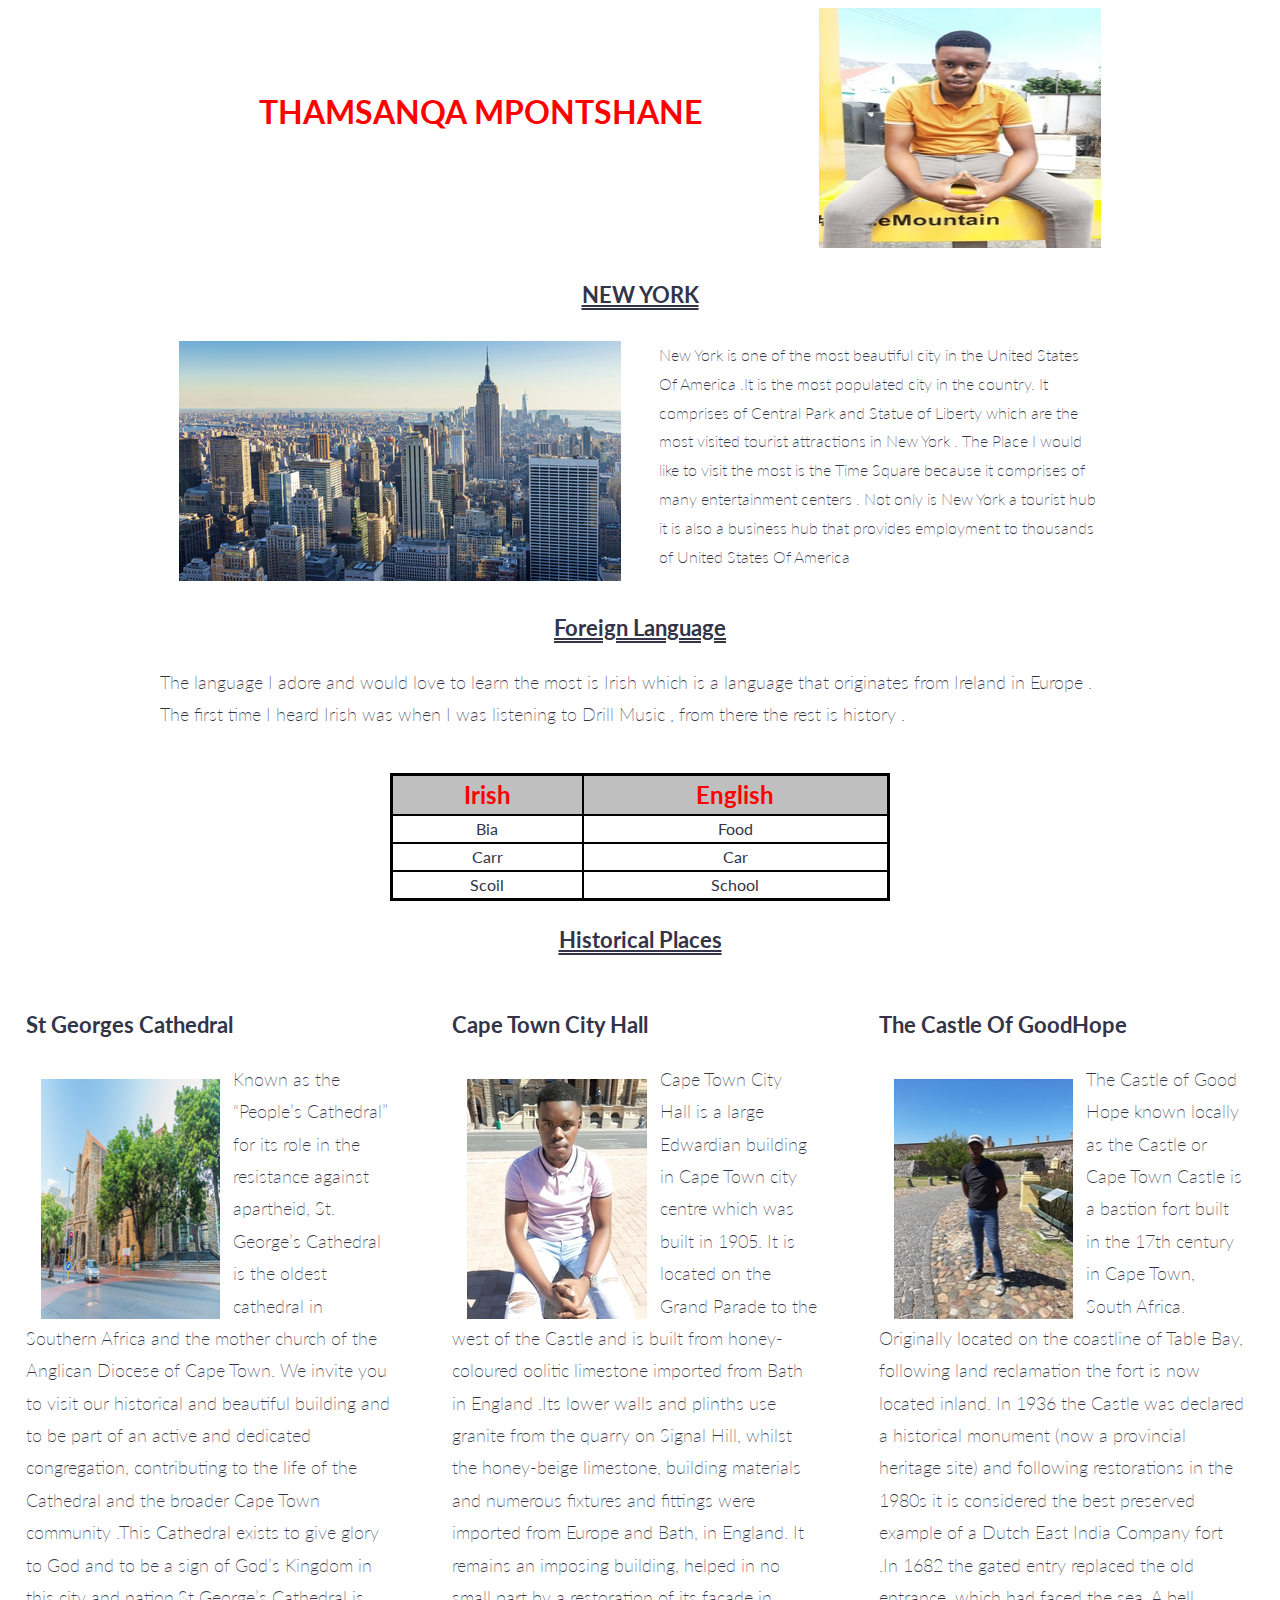
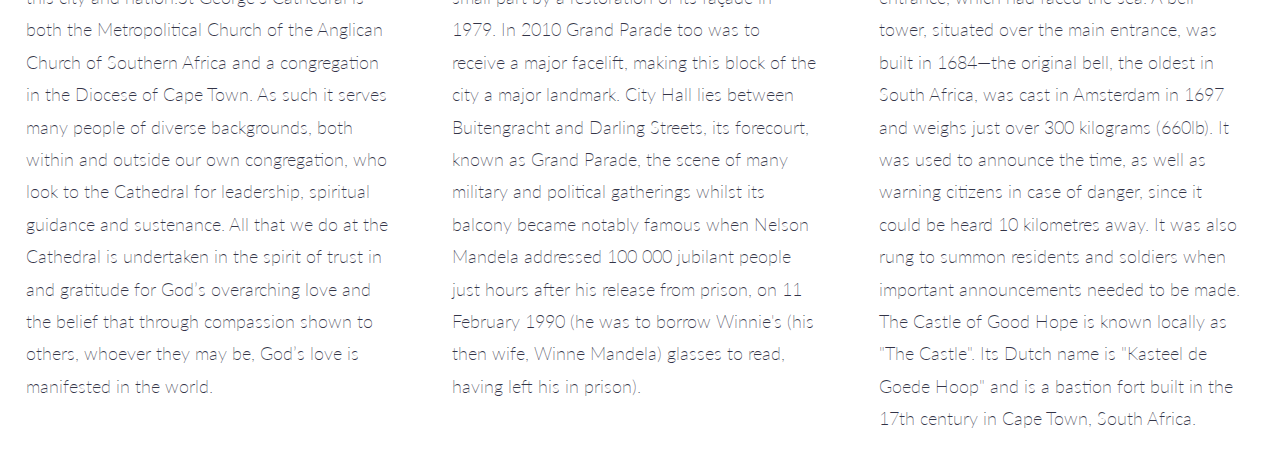
<file: index.html>
<!DOCTYPE html>
<html lang="en">
  <head>
    <meta charset="UTF-8" />
    <meta http-equiv="X-UA-Compatible" content="IE=edge" />
    <meta name="viewport" content="width=device-width, initial-scale=1.0" />
    <title>Simple Grid</title>
    <link rel="stylesheet" href="./CSS/simple-grid.css" />
    <link rel="stylesheet" href="./CSS/style2.css" />
    <link rel="preconnect" href="https://fonts.googleapis.com" />
    <link rel="preconnect" href="https://fonts.gstatic.com" crossorigin />
    <link
      href="https://fonts.googleapis.com/css2?family=Bodoni+Moda:wght@800&display=swap"
      rel="stylesheet"
    />
  </head>
  <body>
    <div class="container">
      <div class="row">
        <h2 class="col-7 heading1">THAMSANQA MPONTSHANE</h2>
        <img src="./IMAGES/pictures1.jpg" class="col-4 image1" />
      </div>

      <u><h3 class="center">NEW YORK</h3></u>

      <div class="row">
        <img src="./IMAGES/pictures2.jpg" alt="" class="col-6 image2" />

        <p class="col-6 p1" style="font-size: 16px">
          New York is one of the most beautiful city in the United States Of
          America .It is the most populated city in the country. It comprises of
          Central Park and Statue of Liberty which are the most visited tourist
          attractions in New York . The Place I would like to visit the most is
          the Time Square because it comprises of many entertainment centers .
          Not only is New York a tourist hub it is also a business hub that
          provides employment to thousands of United States Of America
        </p>
      </div>

      <div class="row">
        <u><h3 class="center">Foreign Language</h3></u>
        <p class="p2">
          The language I adore and would love to learn the most is Irish which
          is a language that originates from Ireland in Europe . The first time
          I heard Irish was when I was listening to Drill Music , from there the
          rest is history .
        </p>
      </div>
      <br />
      <div class="table">
        <table class="black">
          <thead>
            <tr>
              <th>Irish</th>
              <th>English</th>
            </tr>
          </thead>
          <tbody>
            <tr>
              <td>Bia</td>
              <td>Food</td>
            </tr>
            <tr>
              <td>Carr</td>
              <td>Car</td>
            </tr>
            <tr>
              <td>Scoil</td>
              <td>School</td>
            </tr>
          </tbody>
        </table>
      </div>
      <u><h3 class="center">Historical Places</h3></u>
   
    </div>
   <div class="row">
        <div class="col-4">
          <h3>St Georges Cathedral</h3>
          <p><img src="./IMAGES/pictures3.jpg" alt="" style="float: left;"/></p>
          <p class="p4">
            Known as the “People’s Cathedral” for its role in the resistance
            against apartheid, St. George’s Cathedral is the oldest cathedral
            in Southern Africa and the mother church of the Anglican Diocese
            of Cape Town. We invite you to visit our historical and beautiful
            building and to be part of an active and dedicated congregation,
            contributing to the life of the Cathedral and the broader Cape
            Town community .This Cathedral exists to give glory to God and to be a sign of God’s Kingdom in this city and nation.St George’s Cathedral is both the Metropolitical Church of the Anglican Church of Southern Africa and a congregation in the Diocese of Cape Town. As such it serves many people of diverse backgrounds, both within and outside our own congregation, who look to the Cathedral for leadership, spiritual guidance and sustenance.

            All that we do at the Cathedral is undertaken in the spirit of trust in and gratitude for God’s overarching love and the belief that through compassion shown to others, whoever they may be, God’s love is manifested in the world.
          </p>
        </div>
        <div class="col-4">
          <h3>Cape Town City Hall</h3>
          <p><img src="./IMAGES/pictures4.jpg" alt="" style="float: left;"/></p>
          <p class="p4">
            Cape Town City Hall is a large Edwardian building in Cape Town
            city centre which was built in 1905. It is located on the Grand
            Parade to the west of the Castle and is built from honey-coloured
            oolitic limestone imported from Bath in England .Its lower walls and plinths use granite from the quarry on Signal Hill, whilst the honey-beige limestone, building materials and numerous fixtures and fittings were imported from Europe and Bath, in England.

            It remains an imposing building, helped in no small part by a restoration of its façade in 1979. In 2010 Grand Parade too was to receive a major facelift, making this block of the city a major landmark.
            
            City Hall lies between Buitengracht and Darling Streets, its forecourt, known as Grand Parade, the scene of many military and political gatherings whilst its balcony became notably famous when Nelson Mandela addressed 100 000 jubilant people just hours after his release from prison, on 11 February 1990 (he was to borrow Winnie's (his then wife, Winne Mandela) glasses to read, having left his in prison).
          </p>
        </div>
        <div class="col-4">
          <h3>The Castle Of GoodHope</h3>
          <p><img src="./IMAGES/pictures5.jpg" alt="" style="float: left;"/></p>
          <p class="p4">
            The Castle of Good Hope known locally as the Castle or Cape Town
            Castle is a bastion fort built in the 17th century in Cape Town,
            South Africa. Originally located on the coastline of Table Bay,
            following land reclamation the fort is now located inland. In 1936
            the Castle was declared a historical monument (now a provincial
            heritage site) and following restorations in the 1980s it is
            considered the best preserved example of a Dutch East India
            Company fort .In 1682 the gated entry replaced the old entrance, which had faced the sea. A bell tower, situated over the main entrance, was built in 1684—the original bell, the oldest in South Africa, was cast in Amsterdam in 1697 and weighs just over 300 kilograms (660lb). It was used to announce the time, as well as warning citizens in case of danger, since it could be heard 10 kilometres away. It was also rung to summon residents and soldiers when important announcements needed to be made.
            The Castle of Good Hope is known locally as "The Castle". Its Dutch name is "Kasteel de Goede Hoop" and is a bastion fort built in the 17th century in Cape Town, South Africa. 
          </p>
        </div>
      </div>



  </body>
</html>
</file>
<file: CSS/simple-grid.css>
/**
*** SIMPLE GRID
*** (C) ZACH COLE 2016
**/

@import url(https://fonts.googleapis.com/css?family=Lato:400,300,300italic,400italic,700,700italic);

/* UNIVERSAL */

html,
body {
  height: 100%;
  width: 100%;
  margin: 0;
  padding: 0;
  left: 0;
  top: 0;
  font-size: 100%;
}

/* ROOT FONT STYLES */

* {
  font-family: 'Lato', Helvetica, sans-serif;
  color: #333447;
  line-height: 1.5;
}

/* TYPOGRAPHY */

h1 {
  font-size: 2.5rem;
}

h2 {
  font-size: 2rem;
}

h3 {
  font-size: 1.375rem;
}

h4 {
  font-size: 1.125rem;
}

h5 {
  font-size: 1rem;
}

h6 {
  font-size: 0.875rem;
}

p {
  font-size: 1.125rem;
  font-weight: 200;
  line-height: 1.8;
}

.font-light {
  font-weight: 300;
}

.font-regular {
  font-weight: 400;
}

.font-heavy {
  font-weight: 700;
}

/* POSITIONING */

.left {
  text-align: left;
}

.right {
  text-align: right;
}

.center {
  text-align: center;
  margin-left: auto;
  margin-right: auto;
}

.justify {
  text-align: justify;
}

/* ==== GRID SYSTEM ==== */

.container {
  width: 90%;
  margin-left: auto;
  margin-right: auto;
}

.row {
  position: relative;
  width: 100%;
}

.row [class^="col"] {
  float: left;
  margin: 0.5rem 2%;
  min-height: 0.125rem;
}

.col-1,
.col-2,
.col-3,
.col-4,
.col-5,
.col-6,
.col-7,
.col-8,
.col-9,
.col-10,
.col-11,
.col-12 {
  width: 96%;
}

.col-1-sm {
  width: 4.33%;
}

.col-2-sm {
  width: 12.66%;
}

.col-3-sm {
  width: 21%;
}

.col-4-sm {
  width: 29.33%;
}

.col-5-sm {
  width: 37.66%;
}

.col-6-sm {
  width: 46%;
}

.col-7-sm {
  width: 54.33%;
}

.col-8-sm {
  width: 62.66%;
}

.col-9-sm {
  width: 71%;
}

.col-10-sm {
  width: 79.33%;
}

.col-11-sm {
  width: 87.66%;
}

.col-12-sm {
  width: 96%;
}

.row::after {
	content: "";
	display: table;
	clear: both;
}

.hidden-sm {
  display: none;
}

@media only screen and (min-width: 33.75em) {  /* 540px */
  .container {
    width: 80%;
  }
}

@media only screen and (min-width: 45em) {  /* 720px */
  .col-1 {
    width: 4.33%;
  }

  .col-2 {
    width: 12.66%;
  }

  .col-3 {
    width: 21%;
  }

  .col-4 {
    width: 29.33%;
  }

  .col-5 {
    width: 37.66%;
  }

  .col-6 {
    width: 46%;
  }

  .col-7 {
    width: 54.33%;
  }

  .col-8 {
    width: 62.66%;
  }

  .col-9 {
    width: 71%;
  }

  .col-10 {
    width: 79.33%;
  }

  .col-11 {
    width: 87.66%;
  }

  .col-12 {
    width: 96%;
  }

  .hidden-sm {
    display: block;
  }
}

@media only screen and (min-width: 60em) { /* 960px */
  .container {
    width: 75%;
    max-width: 60rem;
  }
}
</file>
<file: CSS/style2.css>
table,
td,
th {
  border: 2px solid black;
}

table {
  width: 500px;
  /* margin-left: 50%;
    margin-right: 100%; */
  margin: auto;
  border: 3px solid black;
  border-collapse: collapse;
}

th {
  background-color: rgb(128, 128, 128, 0.5);
  color: red;
}

p > img {
  width: 179.66px;
  height: 240px;
  margin-left: 15px;
  margin-right: 13px;
  margin-top: 16px;
}
.image2 {
  height: 240px;
}
.col-4 > p {
  /* padding-left: 10px; */
  padding-right: 10px;
}

.heading1 {
  padding-top: 80px;
  padding-left: 80px;
  color: red;
}
u {
  text-decoration-style: double;
  -moz-text-decoration-style: double;
}
td {
  text-align: center;
}
th {
  font-size: 24px;
  font-weight: bolder;
}
.image1 {
  height: 240px;
}
@media (max-width: 600px) {
  table {
    width: 220px;
    margin-left: 75px;
    text-align: center;
  }

  .table {
    margin-right: 0px;
    width: 290px;
    padding-right: 0px;
  }

  body {
    margin: 0;
  }

  p {
    font-size: 20px;
    width: 250px;
  }

  .p1 {
    font-size: 25px;
    width: 90%;
    color: red;
    padding-left: 14px;
  }

  h1 {
    width: 360px;
    font-size: 30px;
  }

  h3 {
    width: 270px;
  }

  .image1 {
    width: 260px;
    height: 300px;
    padding-left: 13px;
  }

  .image2 {
    width: 90%;
    padding-left: 13px;
  }

  .col-4 > p {
    /* padding-left: 3px; */
    padding-right: 0px;
  }

  .col-4 > img {
    width: 90%;
    margin-left: 20px;
  }

  .container {
    margin-right: 0px;
    margin-left: 0px;
    width: 100%;
  }

  .p4 {
    padding-right: 0px;
    background-color: rgb(128, 128, 128, 0.5);
    width: 100%;
  }

  .row {
    margin-right: 0px;
    width: 100%;
    /* background-color: red */
  }

  .col-4 {
    margin-right: 0px;
    margin-left: 0px;
    /* background-color: blue; */
  }
  .row > img {
    width: 90%;
  }
  .heading1 {
    width: 100px;
    padding-left: 68px;
    padding-top: 0;
    font-family: "Bodoni Moda", serif;
  }
  h3 {
    padding: 0;
  }
  .p2 {
    width: 90%;
    margin-left: 20px;
  }
}
</file>
